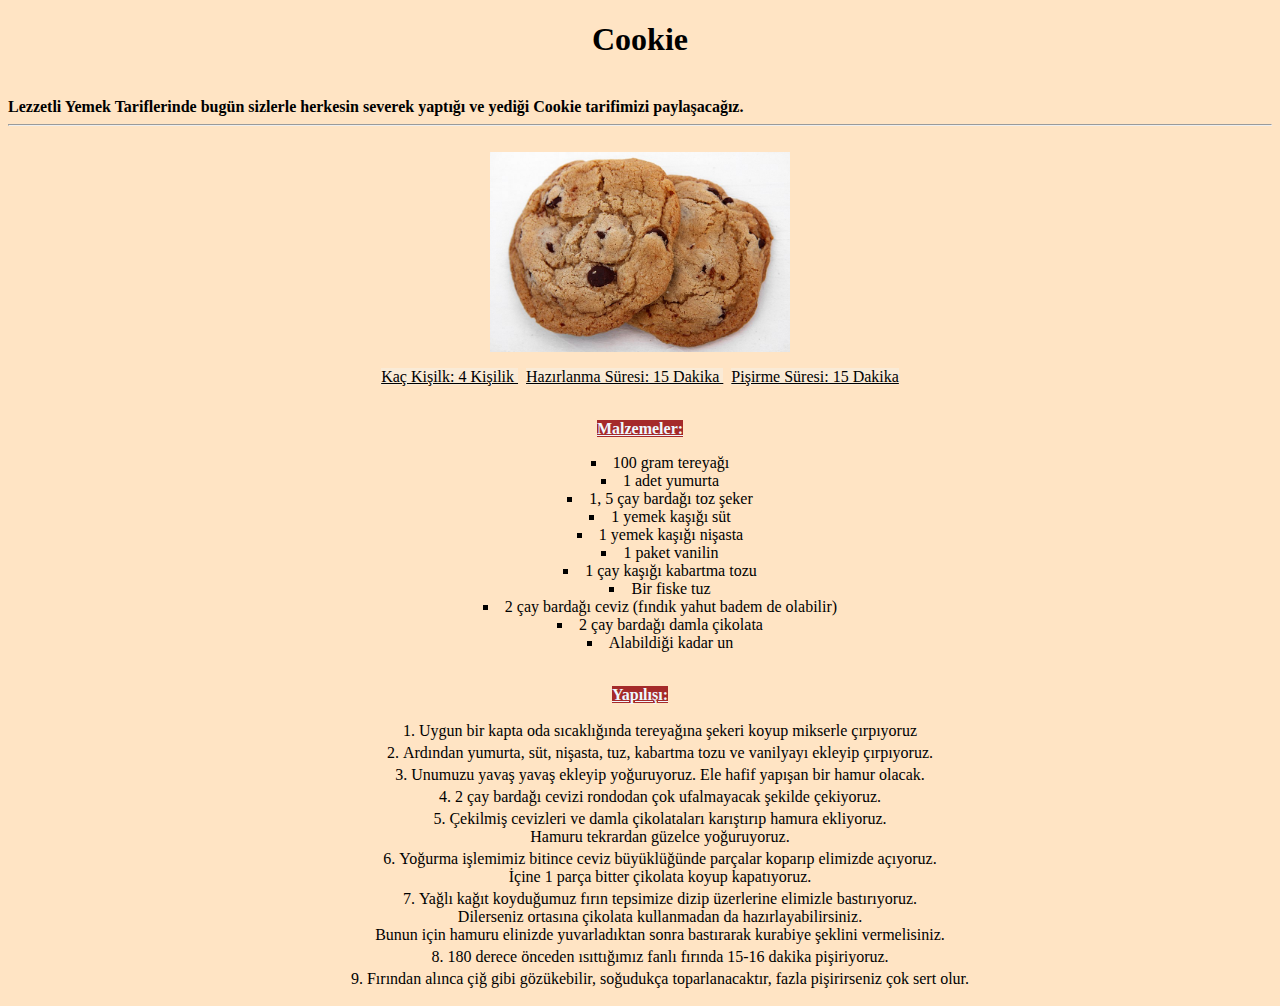
<file: HTML/4.Yemek-Tarifi/index.html>
<!DOCTYPE html>
<html lang="tr">

<head>
    <meta charset="UTF-8">
    <meta name="viewport" content="width=device-width, initial-scale=1.0">
    <title>Lezzetli Yemek Tarifleri / Cookie </title>
    <style>
        .centerise {
            display: block;
            margin-left: auto;
            margin-right: auto;
        }
    </style>
</head>

<body style="background-color: bisque;">

    <header>
        <!-- Tarif Başlığı -Level1 -->
        <h1 style="text-align: center;"><b>Cookie</b></h1>

    <!-- Tarif başlangıç metin içeriği -->
        <b><br>Lezzetli Yemek Tariflerinde bugün sizlerle herkesin severek yaptığı ve yediği <strong> Cookie </strong> tarifimizi paylaşacağız. <br><hr><br></b>
    </header>

    <!-- Bir cookie görseli eklendi. -->
    <img src="cookie.jpg" alt="Cookie" height="200" class="centerise">
  

    <section  id="Malzeme_Listesi" style="text-align: center;">
    <!-- Tarif bilgileri burada olacak -->
        <p>
            <u style="background-color:antiquewhite"> Kaç Kişilk: 4 Kişilik </u>
            &nbsp;
            <u style="background-color: antiquewhite;"> Hazırlanma Süresi: 15 Dakika </u>
            &nbsp;
            <u style="background-color: antiquewhite;"> Pişirme Süresi: 15 Dakika </u>
        </p>

        <p>
            <b style="color: aliceblue; background-color: brown;"><u><br>Malzemeler:</u></b>
            <ul style="list-style-position: inside;" type="square" >
                <li >100 gram tereyağı</li>
                <li>1 adet yumurta</li>
                <li>1, 5 çay bardağı toz şeker</li>
                <li>1 yemek kaşığı süt</li>
                <li>1 yemek kaşığı nişasta</li>
                <li>1 paket vanilin</li>
                <li>1 çay kaşığı kabartma tozu</li>
                <li>Bir fiske tuz</li>
                <li>2 çay bardağı ceviz (fındık yahut badem de olabilir)</li>
                <li>2 çay bardağı damla çikolata</li>
                <li>Alabildiği kadar un</li>
            </ul>
        </p>
    </section>

    <section id="Yapilisi" style="text-align: center;">
        <b style="color: aliceblue; background-color: brown;"><u><br>Yapılışı:</u></b>
        <ol style="list-style-position: inside;">
            <li style="padding: 2px;"> Uygun bir kapta oda sıcaklığında tereyağına şekeri koyup mikserle çırpıyoruz </li>
            <li style="padding: 2px;">Ardından yumurta, süt, nişasta, tuz, kabartma tozu ve vanilyayı ekleyip çırpıyoruz. </li>
            <li style="padding: 2px;">Unumuzu yavaş yavaş ekleyip yoğuruyoruz. Ele hafif yapışan bir hamur olacak. </li>
            <li style="padding: 2px;">2 çay bardağı cevizi rondodan çok ufalmayacak şekilde çekiyoruz. </li>
            <li style="padding: 2px;">Çekilmiş cevizleri ve damla çikolataları karıştırıp hamura ekliyoruz. <br> Hamuru tekrardan güzelce yoğuruyoruz. </li>
            <li style="padding: 2px;">Yoğurma işlemimiz bitince ceviz büyüklüğünde parçalar koparıp elimizde açıyoruz. <br> İçine 1 parça bitter çikolata koyup kapatıyoruz.</li>
            <li style="padding: 2px;">Yağlı kağıt koyduğumuz fırın tepsimize dizip üzerlerine elimizle bastırıyoruz. <br>Dilerseniz ortasına çikolata kullanmadan da hazırlayabilirsiniz. <br> Bunun için hamuru elinizde yuvarladıktan sonra bastırarak kurabiye şeklini vermelisiniz.</li>
            <li style="padding: 2px;">180 derece önceden ısıttığımız fanlı fırında 15-16 dakika pişiriyoruz. </li>
            <li style="padding: 2px;">Fırından alınca çiğ gibi gözükebilir, soğudukça toparlanacaktır, fazla pişirirseniz çok sert olur. </li>
        </ol>

    </section>

</body>

</html>
</file>
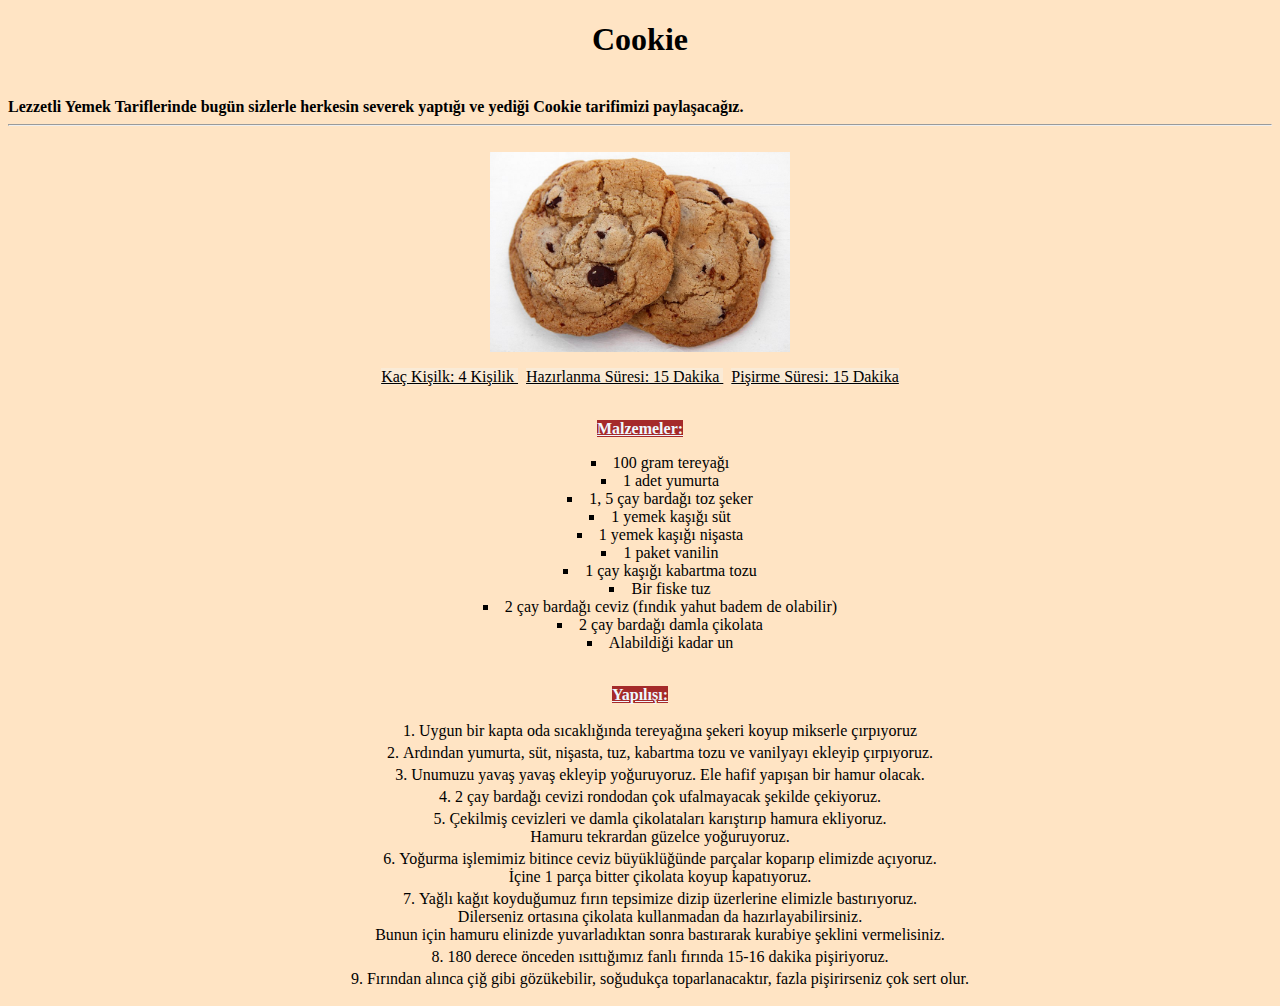
<file: HTML/4.Yemek-Tarifi/yemek.html>
<!DOCTYPE html>
<html lang="tr">

<head>
    <meta charset="UTF-8">
    <meta name="viewport" content="width=device-width, initial-scale=1.0">
    <title>Lezzetli Yemek Tarifleri / Cookie </title>
    <style>
        .centerise {
            display: block;
            margin-left: auto;
            margin-right: auto;
        }
    </style>
</head>

<body style="background-color: bisque;">

    <header>
        <!-- Tarif Başlığı -Level1 -->
        <h1 style="text-align: center;"><b>Cookie</b></h1>

    <!-- Tarif başlangıç metin içeriği -->
        <b><br>Lezzetli Yemek Tariflerinde bugün sizlerle herkesin severek yaptığı ve yediği <strong> Cookie </strong> tarifimizi paylaşacağız. <br><hr><br></b>
    </header>

    <!-- Bir cookie görseli eklendi. -->
    <img src="cookie.jpg" alt="Cookie" height="200" class="centerise">
  

    <section  id="Malzeme_Listesi" style="text-align: center;">
    <!-- Tarif bilgileri burada olacak -->
        <p>
            <u style="background-color:antiquewhite"> Kaç Kişilk: 4 Kişilik </u>
            &nbsp;
            <u style="background-color: antiquewhite;"> Hazırlanma Süresi: 15 Dakika </u>
            &nbsp;
            <u style="background-color: antiquewhite;"> Pişirme Süresi: 15 Dakika </u>
        </p>

        <p>
            <b style="color: aliceblue; background-color: brown;"><u><br>Malzemeler:</u></b>
            <ul style="list-style-position: inside;" type="square" >
                <li >100 gram tereyağı</li>
                <li>1 adet yumurta</li>
                <li>1, 5 çay bardağı toz şeker</li>
                <li>1 yemek kaşığı süt</li>
                <li>1 yemek kaşığı nişasta</li>
                <li>1 paket vanilin</li>
                <li>1 çay kaşığı kabartma tozu</li>
                <li>Bir fiske tuz</li>
                <li>2 çay bardağı ceviz (fındık yahut badem de olabilir)</li>
                <li>2 çay bardağı damla çikolata</li>
                <li>Alabildiği kadar un</li>
            </ul>
        </p>
    </section>

    <section id="Yapilisi" style="text-align: center;">
        <b style="color: aliceblue; background-color: brown;"><u><br>Yapılışı:</u></b>
        <ol style="list-style-position: inside;">
            <li style="padding: 2px;"> Uygun bir kapta oda sıcaklığında tereyağına şekeri koyup mikserle çırpıyoruz </li>
            <li style="padding: 2px;">Ardından yumurta, süt, nişasta, tuz, kabartma tozu ve vanilyayı ekleyip çırpıyoruz. </li>
            <li style="padding: 2px;">Unumuzu yavaş yavaş ekleyip yoğuruyoruz. Ele hafif yapışan bir hamur olacak. </li>
            <li style="padding: 2px;">2 çay bardağı cevizi rondodan çok ufalmayacak şekilde çekiyoruz. </li>
            <li style="padding: 2px;">Çekilmiş cevizleri ve damla çikolataları karıştırıp hamura ekliyoruz. <br> Hamuru tekrardan güzelce yoğuruyoruz. </li>
            <li style="padding: 2px;">Yoğurma işlemimiz bitince ceviz büyüklüğünde parçalar koparıp elimizde açıyoruz. <br> İçine 1 parça bitter çikolata koyup kapatıyoruz.</li>
            <li style="padding: 2px;">Yağlı kağıt koyduğumuz fırın tepsimize dizip üzerlerine elimizle bastırıyoruz. <br>Dilerseniz ortasına çikolata kullanmadan da hazırlayabilirsiniz. <br> Bunun için hamuru elinizde yuvarladıktan sonra bastırarak kurabiye şeklini vermelisiniz.</li>
            <li style="padding: 2px;">180 derece önceden ısıttığımız fanlı fırında 15-16 dakika pişiriyoruz. </li>
            <li style="padding: 2px;">Fırından alınca çiğ gibi gözükebilir, soğudukça toparlanacaktır, fazla pişirirseniz çok sert olur. </li>
        </ol>

    </section>

</body>

</html>
</file>
